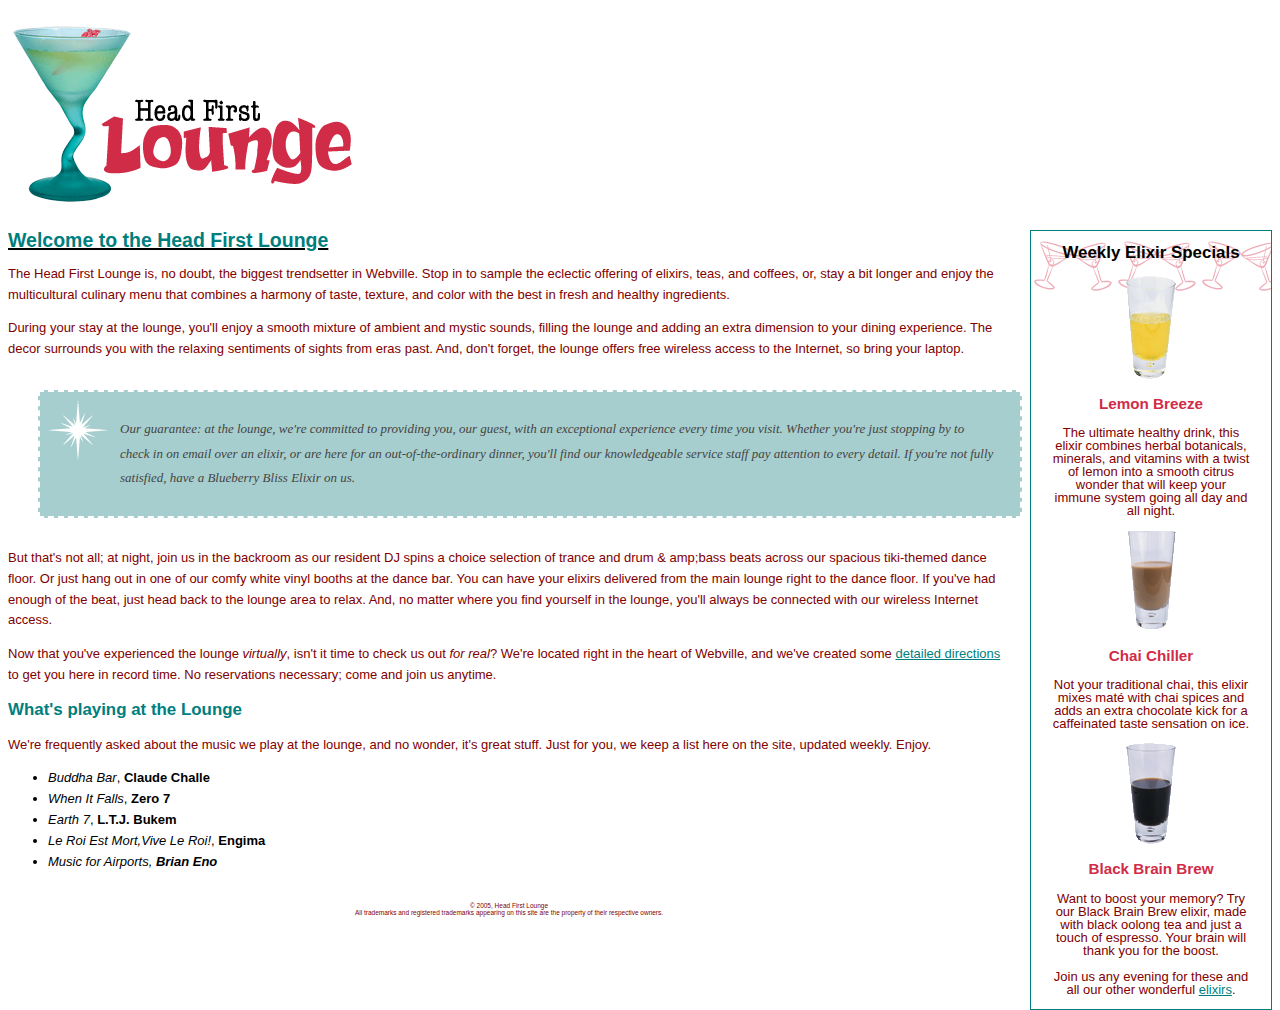
<file: index.html>
<!DOCTYPE html>
<html lang="en">
<head>

	<meta charset="utf-8">
	<title>Head First Lounge</title>
	<link rel="stylesheet" type="text/css" href="lounge.css">
</head>
<body>
    <p><img src="images/logo.gif" alt="Head First Lounge" /></p>
    <div id="elixirs">
    <h2>Weekly Elixir Specials</h2>
    <p>
      <img src="images/yellow.gif" alt="Lemon Breeze Elixir" />
    </p>
    <h3>Lemon Breeze</h3>
    <p>
      The ultimate healthy drink, this elixir combines
      herbal botanicals, minerals, and vitamins with
      a twist of lemon into a smooth citrus wonder
      that will keep your immune system going all
      day and all night.
    </p>

    <p>
      <img src="images/chai.gif" alt="Chai Chiller Elixir" />
    </p>
    <h3>Chai Chiller</h3>
    <p>
      Not your traditional chai, this elixir mixes mat&eacute;
      with chai spices and adds an extra chocolate kick for
      a caffeinated taste sensation on ice.
    </p>

    <p>
      <img src="images/black.gif" alt="Black Brain Brew Elixir" />
    </p>
    <h3>Black Brain Brew</h3>
    <p>
      Want to boost your memory?  Try our Black Brain Brew
      elixir, made with black oolong tea and just a touch
      of espresso.  Your brain will thank you for the boost.
    </p>

    <p>
      Join us any evening for these and all our 
      other wonderful 
      <a href="beverages/elixirs.html" 
         title="Head First Lounge Elixirs">elixirs</a>.
    </p>
    </div>
    <h1>Welcome to the Head First Lounge</h1>
    <p>
      The Head First Lounge is, no doubt, the biggest trendsetter in Webville. 
      Stop in to sample the eclectic offering of elixirs, teas, and coffees,
      or, stay a bit longer and enjoy the multicultural culinary menu that 
      combines a harmony of taste, texture, and color with the best in fresh
      and healthy ingredients.  
    </p>

    <p>
      During your stay at the lounge, you'll enjoy a smooth mixture of 
      ambient and mystic sounds, filling the lounge and adding an extra dimension 
      to your dining experience. The decor surrounds you with the relaxing sentiments 
      of sights from eras past. And, don't forget, the lounge offers free wireless 
      access to the Internet, so bring your laptop.  
    </p>

    <p id="guarantee">
      Our guarantee: at the lounge, we're committed to providing you, 
      our guest, with an exceptional experience every time you visit. 
      Whether you're just stopping by to check in on email over an 
      elixir, or are here for an out-of-the-ordinary dinner, you'll 
      find our knowledgeable service staff pay attention to every detail. 
      If you're not fully satisfied, have a Blueberry Bliss Elixir on us.
    </p>

    <p>
      But that's not all; at night, join us in the backroom as our resident 
      DJ spins a choice selection of trance and drum & amp;bass beats across 
      our spacious tiki-themed dance floor. Or just hang out in one of our 
      comfy white vinyl booths at the dance bar. You can have your elixirs 
      delivered from the main lounge right to the dance floor. If you've 
      had enough of the beat, just head back to the lounge area to relax.
      And, no matter where you find yourself in the lounge, you'll always be 
      connected with our wireless Internet access.
    </p>
   <div id="directions">
    <p>
      Now that you've experienced the lounge <em>virtually</em>, isn't 
      it time to check us out <em>for real</em>? We're located right
      in the heart of Webville, and we've created some
      <a href="about/directions.html"
         title="Detailed Directions to the Lounge">detailed directions</a>	
      to get you here in record time. No reservations necessary; 
      come and join us anytime.
    </p>
    </div>
    <h2>What's playing at the Lounge</h2>
    <p>
      We're frequently asked about the music we play at the lounge, and no wonder, 
      it's great stuff. Just for you, we keep a list here on the site, updated weekly. 
      Enjoy.
    </p>
    <ul>
      <li><span class="cd">Buddha Bar</span>, <span class="artist">Claude Challe</span></li>
      <li><span class="cd">When It Falls</span>, <span class="artist">Zero 7</span></li>
      <li><span class="cd">Earth 7</span>, <span class="artist">L.T.J. Bukem</span></li>
      <li><span class="cd">Le Roi Est Mort,Vive Le Roi!</span>, <span class="artist">Engima</span></li>
      <li><span class="cd">Music for Airports, <span class="artist">Brian Eno</span></li>
    </ul>
    <div id="footer">  
    <p>
      &copy; 2005, Head First Lounge<br />
      All trademarks and registered trademarks appearing on this site are 
      the property of their respective owners.
    </p>
    </div>
    </body>
</html>
</file>
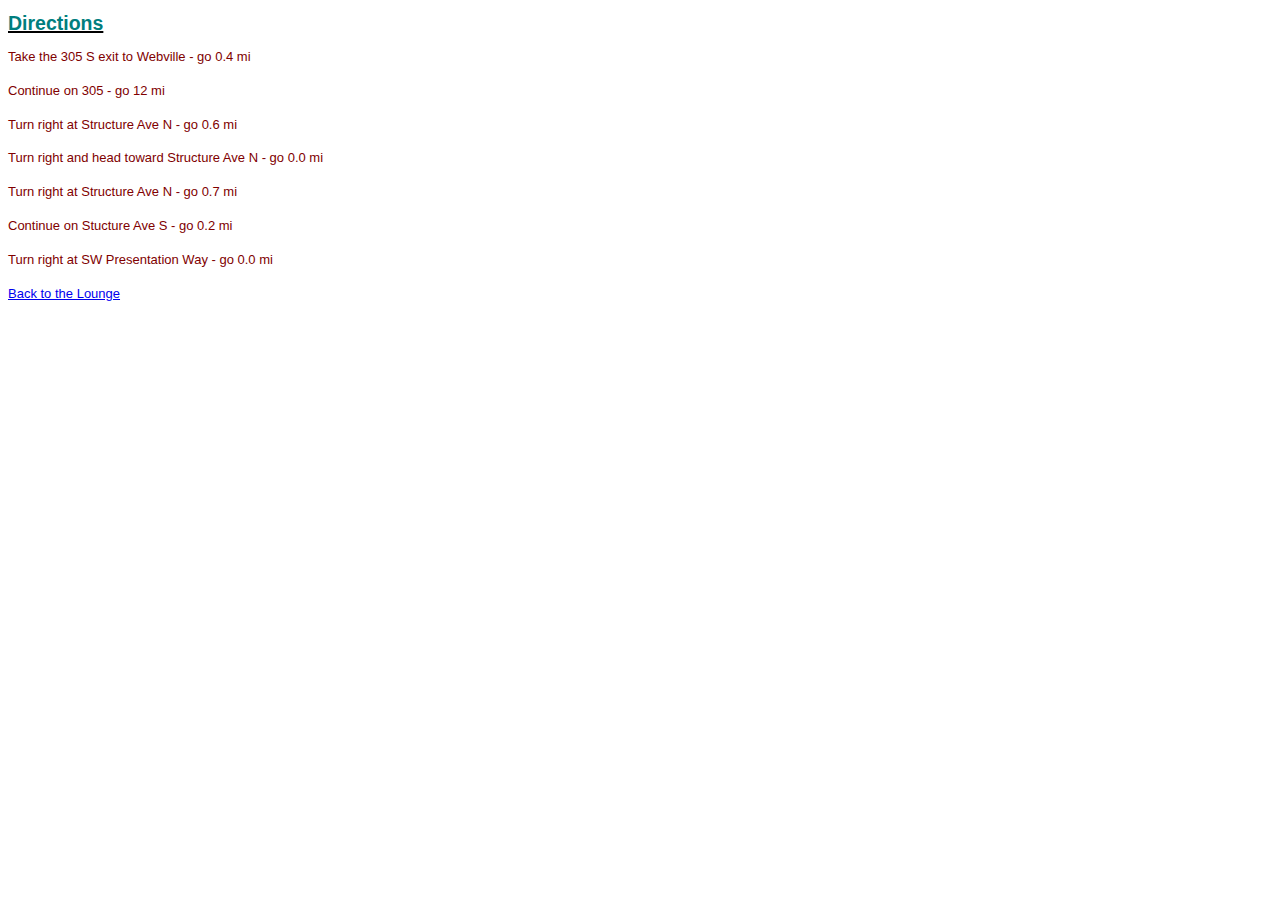
<file: about/directions.html>
<!DOCTYPE html>
<html lang="en">
  <head>
    <meta charset="utf-8">
    <title>Head First Lounge Directions</title>
    <link type="text/css" rel="stylesheet" href="../lounge.css" />
  </head>
  <body>
    <h1>Directions</h1>
    <p>Take the 305 S exit to Webville - go 0.4 mi</p>
    <p>Continue on 305 - go 12 mi</p>
    <p>Turn right at Structure Ave N - go 0.6 mi</p>
    <p>Turn right and head toward Structure Ave N - go 0.0 mi</p>
    <p>Turn right at Structure Ave N - go 0.7 mi</p>
    <p>Continue on Stucture Ave S - go 0.2 mi</p>
    <p>Turn right at SW Presentation Way - go 0.0 mi</p>
    <p>
      <a href="../lounge.html">Back to the Lounge</a>
    </p>
  </body>
</html>
</file>
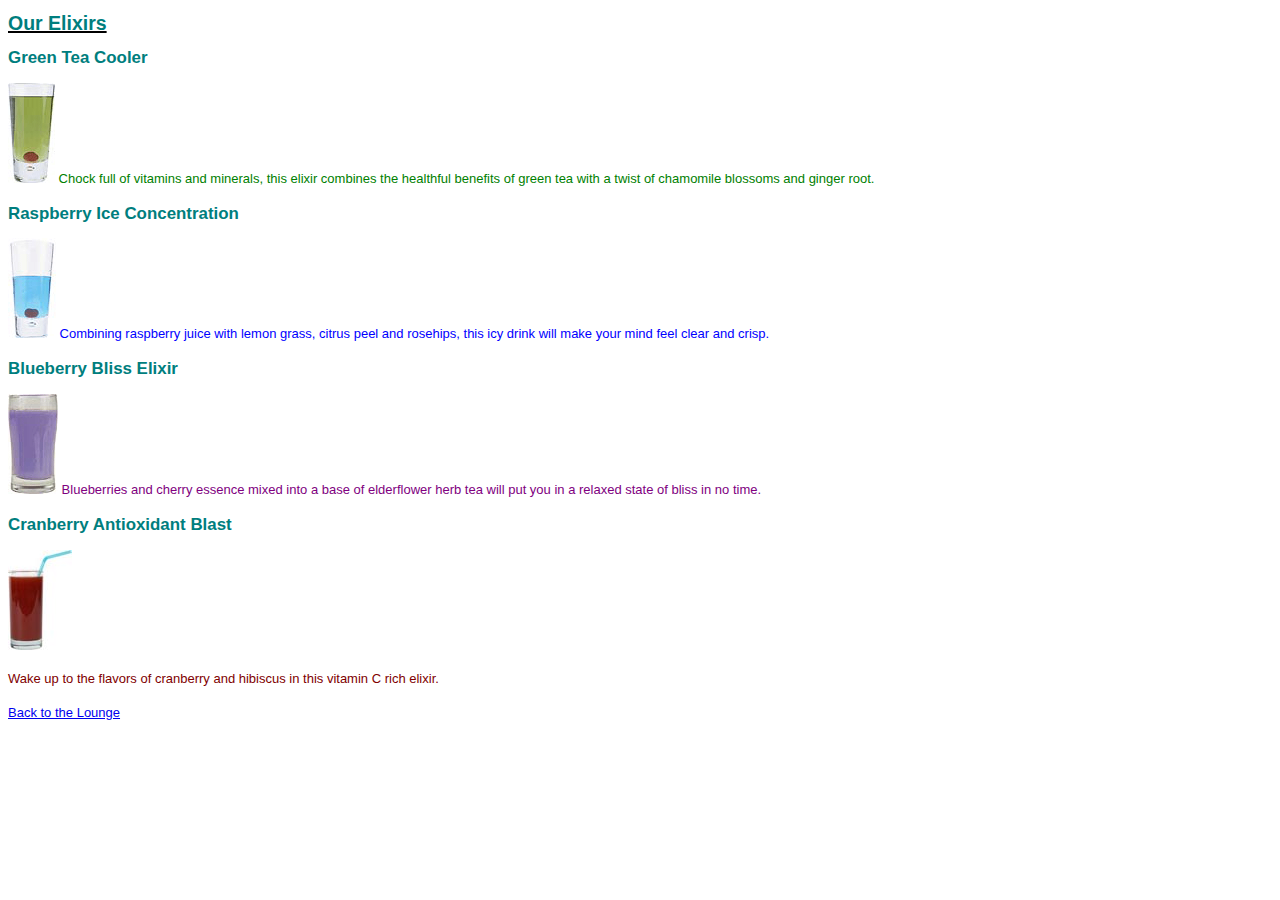
<file: beverages/elixirs.html>
<!DOCTYPE html>
<html lang="en">
  <head>
	<meta charset="utf-8">
    <title>Head First Lounge Elixirs</title>
    <link type="text/css" rel="stylesheet" href="../lounge.css" />
  </head>
  <body>
    <h1>Our Elixirs</h1>
    <h2>Green Tea Cooler</h2>
    <p class="greentea"> 
     <img src="../images/green.gif" alt="Green Tea Cooler">
      Chock full of vitamins and minerals, this elixir
      combines the healthful benefits of green tea with
      a twist of chamomile blossoms and ginger root.
    </p>
    <h2>Raspberry Ice Concentration</h2>
    <p class="raspberry">
      <img src="../images/lightblue.gif" alt="Raspberry Ice Concentration">
      Combining raspberry juice with lemon grass,
      citrus peel and rosehips, this icy drink
      will make your mind feel clear and crisp.
    </p>
    <h2>Blueberry Bliss Elixir</h2>
    <p class="blueberry">
      <img src="../images/blue.gif" alt="Blueberry Bliss Elixir">
      Blueberries and cherry essence mixed into a base
      of elderflower herb tea will put you in a relaxed
      state of bliss in no time.
    </p>
    <h2>Cranberry Antioxidant Blast</h2>
    <p>
      <img src="../images/red.jpg" alt="Cranberry Antioxidant Blast">
  </p>
  <p>
      Wake up to the flavors of cranberry and hibiscus
      in this vitamin C rich elixir.
    </p>
    <p>
      <a href="../lounge.html">Back to the Lounge</a>
    </p>
  </body>
</html>
</file>
<file: lounge.css>
body {
			font-family: Verdana, Helvetica, Arial, sans-serif;
			font-size: small;
			line-height: 1.6em;
		}
		h1 {
			text-decoration: underline 2px solid black;
			font-size: 150%;
		}
		
		h1,h2 {
			color: #007e7e;
		}
		h2 {
			font-size: 130%;
		}	
		p {
			color: maroon;

		}
		#guarantee {
			font-style: italic;
			color: #444444;
			font-family: Georgia, "Times New Roman", Times, serif;
			border-color: white;
			border-width: 2px; 
			border-style: dashed;
			background-color: #a7cece;
			padding: 25px; 
			padding-left: 80px;
			margin: 30px;
			margin-right: 250px;
			line-height: 1.9em;
			background-image: url(images/background.gif);
			background-repeat: no-repeat;
			background-position: top left; 

		}
		#elixirs {
			border-color: #007e7e;
			border-width: thin; 
			border-style: solid;
			width: 200px; 

			padding-right: 20px;
 			padding-bottom: 0px;
 			padding-left: 20px;

 			margin-left: 20px;

 			text-align: center;

 			background-image: url(images/cocktail.gif);
 			background-repeat: repeat-x;

 			line-height: 1; 
 			float: right;

		}

		#footer {
			font-size: 50%;
			text-align: center;
			line-height: normal;
			margin-top: 30px;
		}
		#elixirs h2 {
			color: black;
		}
		#elixirs h3 {
			color: #d12c47;
		}
		.cd {
			font-style: italic;
		}
		.artist {
			font-weight: bold;
		}

		#elixirs a:link {
 			color: #007e7e;
		}
		#elixirs a:visited {
			 color: #333333;
		}
		#elixirs a:hover {
 			background: #f88396;
 			color: #0d5353;
		}

		#directions a:link {
			color: #007e7e;
		}
		#directions a:visited {
			color: #333333;
		} 
		#directions a:hover {
			background: lightblue; 
			color: blue;
		}

		p.greentea {
			color: green;
		}
		p.blueberry {
			color: purple;
		}
		p.raspberry {
			color: blue; 
		}
		/* this rule selects all paragraphs and colors them blue (this is a comment)

		a:link {
 			color: green;
		}
		a:visited {
			 color: red;
		}
		a:hover {
			 color: yellow;
		}
		side note: these are the states of an <a> element (visited whish is the link rule, the unvisited, and the hover. depending on the state, the <a> elements turns to the requested color.)

		*/
</file>
